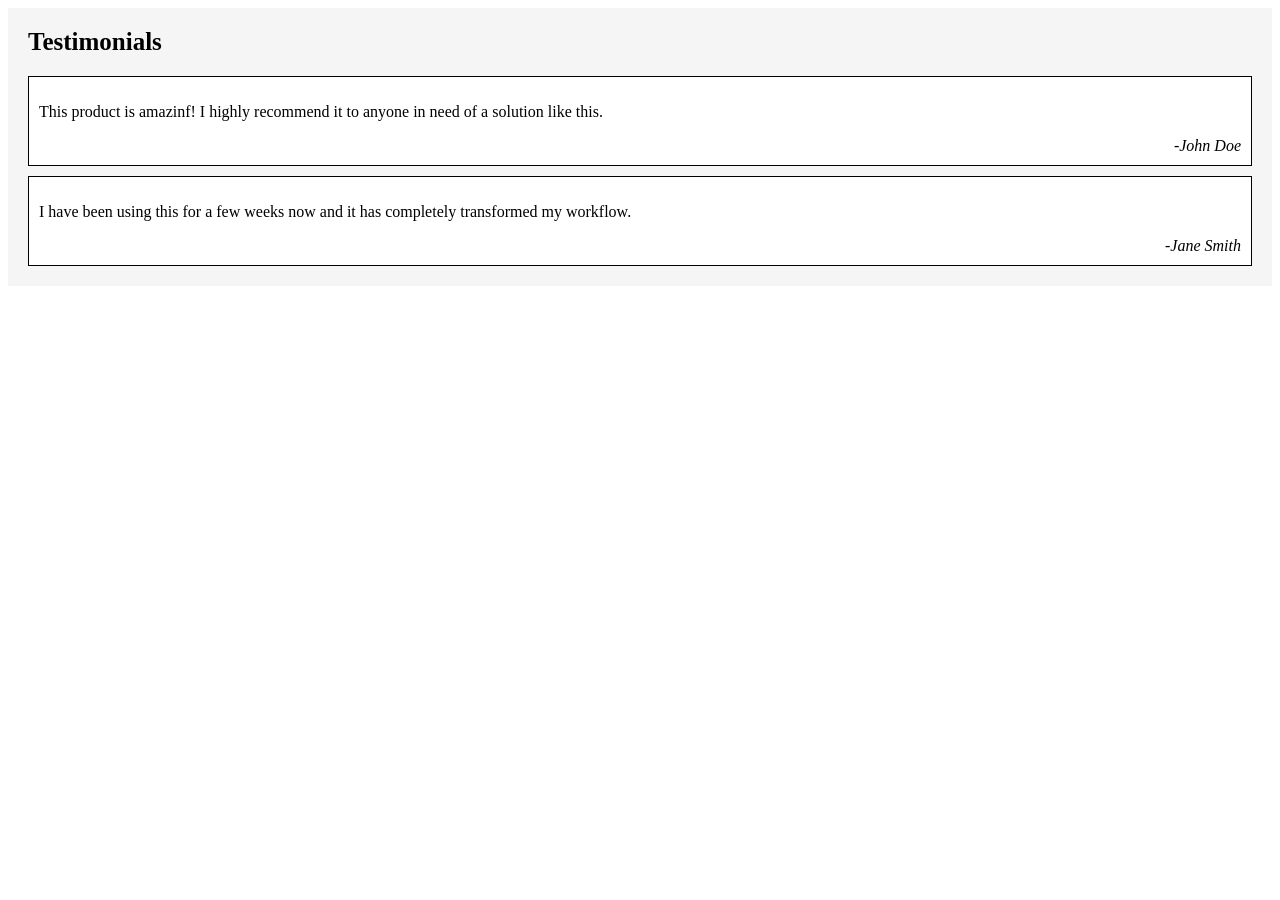
<file: index.html>
<!DOCTYPE html>
<html lang="en">
<head>
    <meta charset="UTF-8">
    <meta name="viewport" content="width=device-width, initial-scale=1.0">
    <title>Document</title>
    <style>
        #main-container{
            padding: 10px;
            background-color: #f5f5f5;
        }
        #testimonials{
            font-size: 25px;
            font-weight: 700;
            padding: 10px;
            border: 10px;
            background-color: #f5f5f5;
        }
        .text{
          border: 1px solid black;
          padding: 10px;
          margin: 10px;
          background-color: white;
        
        }
        .author{
            text-align: right;
            font-style: italic;
        }
 
    </style>
</head>
<body>
    <div id="main-container">
        <div id="testimonials">Testimonials</div>
        <div class="text">
            <p>This product is amazinf! I highly recommend it to anyone in need of a solution like this.</p>
            <div class="author">-John Doe</div>
       </div>
       <div class="text">
       <p> I have been using this for a few weeks now and it has completely transformed my workflow.
       </p>
       <div class="author">-Jane Smith</div>
       </div>
    </div>

    <script>
       
    </script>
</body>
</html>
</file>
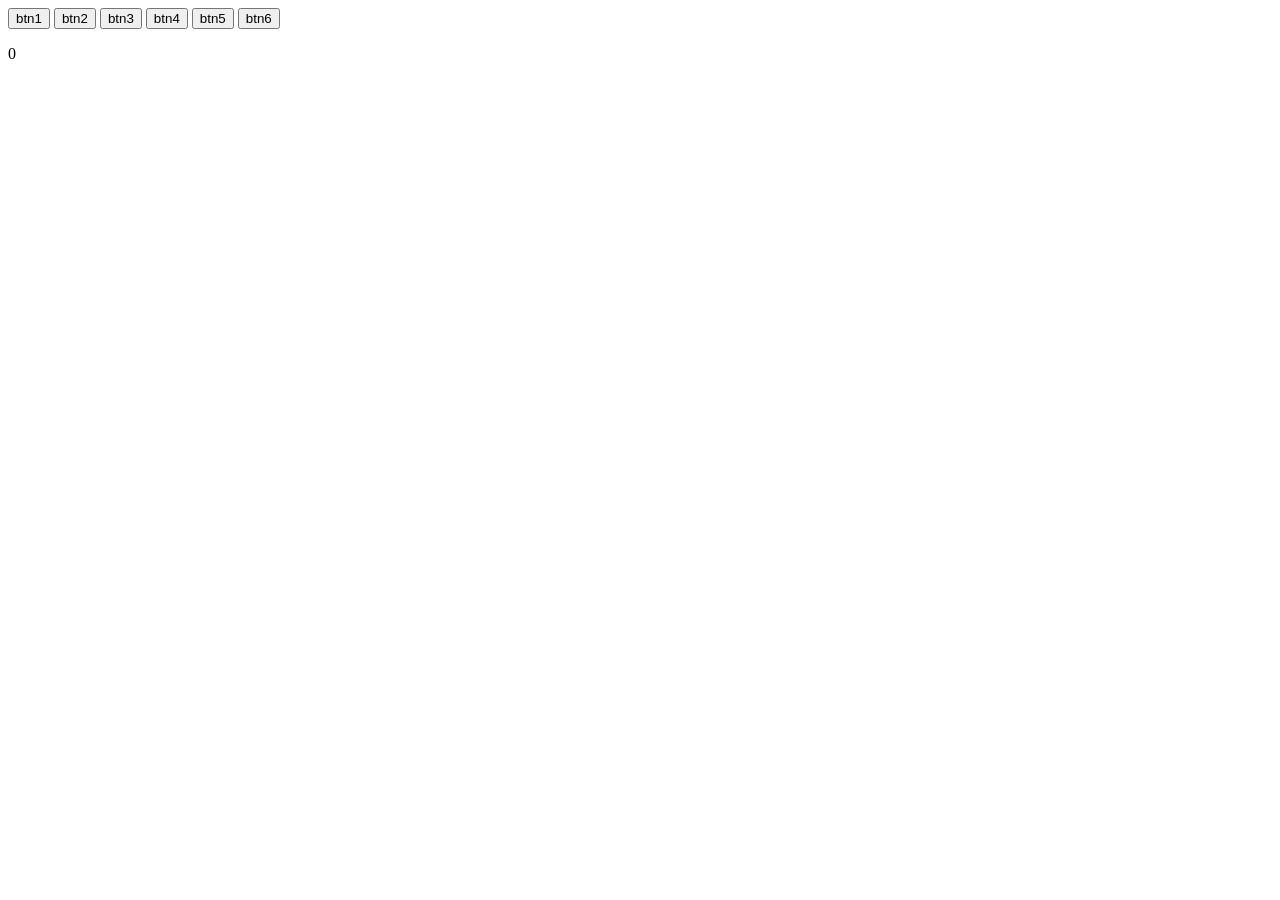
<file: revision.html>
<!-- <!DOCTYPE html>
<html lang="en">
<head>
    <meta charset="UTF-8">
    <meta name="viewport" content="width=device-width, initial-scale=1.0">
    <title>Document</title>
</head>
<body>
    <button>0</button>


    <script>
        let btn = document.querySelector("button")


        btn.addEventListener("click",add)
        btn.addEventListener("blur", reset)


        function reset(){
            btn.innerText= +0
        }
        function add(){
        let value=  btn.innerText
        btn.innerText = +value + 1

        }
    </script>
</body>
</html> -->

<!doctype html>
<html lang="en">
  <head>
    <meta charset="UTF-8" />
    <meta name="viewport" content="width=device-width, initial-scale=1.0" />
    <title>Document</title>
  </head>
  <body>
    <button id="a">btn1</button>
    <button id="b">btn2</button>
    <button id="c">btn3</button>
    <button id="d">btn4</button>
    <button id="e">btn5</button>
    <button id="f">btn6</button>

    <p>0</p>

    <script>
      let btn = document.querySelectorAll("button");
      let para = document.querySelector("p");

      for (let t of btn) {
        t.addEventListener("click", counting);
      }

      let arr = new Set();
      function counting(e) {
        if (arr.has(e.target.id)) {
          alert("you have clicked");
        } else {
          arr.add(e.target.id);
          para.innerText = +para.innerText + 1;
        }
      }
    </script>
  </body>
</html>
</file>
